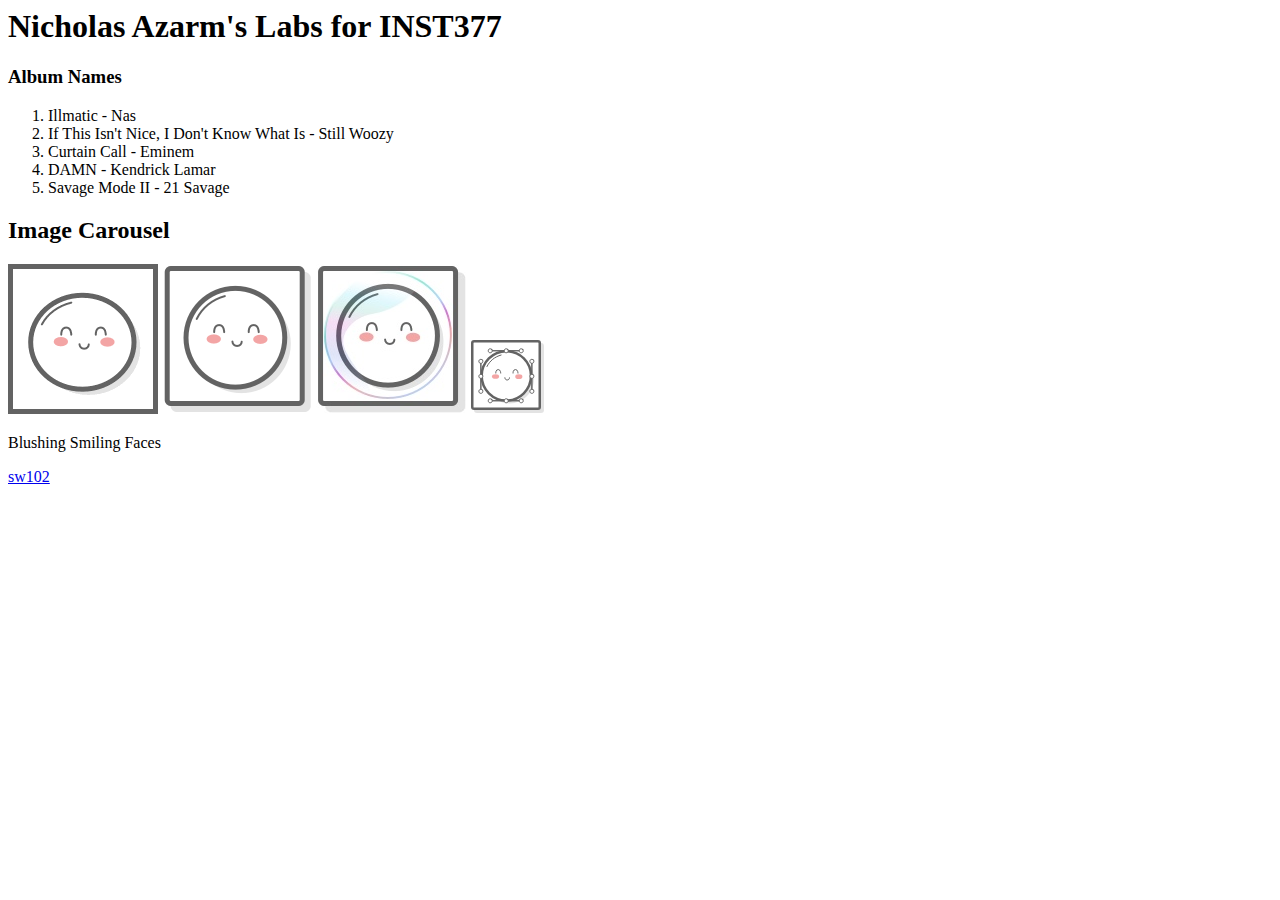
<file: client/lab_1/index.html>
<html lang="en">
<head>
  <meta charset="UTF-8">
  <meta http-equiv="X-UA-Compatible" content="IE=edge">
  <meta name="viewport" content="width=device-width, initial-scale=1.0">
  <title>Nicholas Azarm's Labs</title>
</head>
<body>
  <div>
    <header><h1>Nicholas Azarm's Labs for INST377</h1></header>
    <div>
      <div>
        <h3>Album Names</h3>
        <ol>
          <li>Illmatic - Nas</li>
          <li>If This Isn't Nice, I Don't Know What Is - Still Woozy</li>
          <li>Curtain Call - Eminem</li>
          <li>DAMN - Kendrick Lamar</li>
          <li>Savage Mode II - 21 Savage</li>
        </ol>
      </div>
      <div>
        <h2>Image Carousel</h2>
        <div>
          <img src="./images/mochi.gif">
          <img src="./images/mochi.png">
          <img src="./images/mochi.jpg">
          <img src="./images/mochi.svg">
        </div>
        <div>
          <p>Blushing Smiling Faces</p>
        </div>
      </div>
    </div>
  </div>
  <div>
    <footer>
      <a href="http://github.com/sw102/" target="_blank" rel="noopener noreferrer">sw102</a>
    </footer>
  </div>
</body>
</html>
</file>
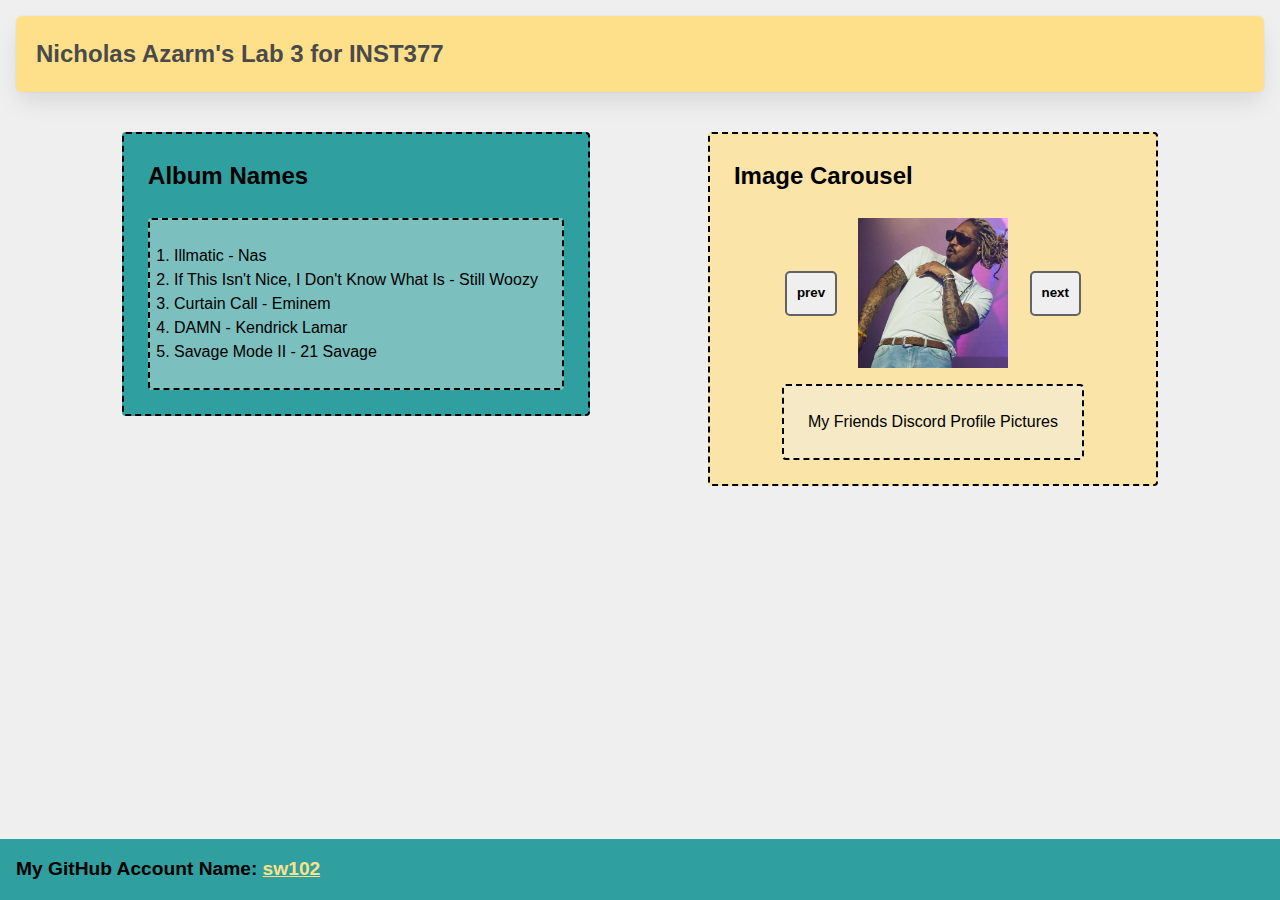
<file: client/lab_3/index.html>
<html lang="en">
<head>
  <meta charset="UTF-8">
  <meta http-equiv="X-UA-Compatible" content="IE=edge">
  <meta name="viewport" content="width=device-width, initial-scale=1.0">
  <title>Nicholas Azarm's Lab 2 for INST377</title>
  <link rel="stylesheet" href="style.css">
</head>
<body>
  <div class="wrapper">
    <header class="header h1"><h1>Nicholas Azarm's Lab 3 for INST377</h1></header> 
    <div class="container">
      <div class="left_section box">
        <h2>Album Names</h2>
        <ol class="box">
            <li>Illmatic - Nas</li>
            <li>If This Isn't Nice, I Don't Know What Is - Still Woozy</li>
            <li>Curtain Call - Eminem</li>
            <li>DAMN - Kendrick Lamar</li>
            <li>Savage Mode II - 21 Savage</li>
        </ol>
      </div>
      <div class="right_section box">
        <h2>Image Carousel</h2>
        <div class="carousel">
            <button class="prev">prev</button>
            <div class="slides">
                <div class="carousel_item visible"><img id="slide1" src="./images/Cartier_Bass_PFP.png" alt="Cartier Bass PFP"></div>
                <div class="carousel_item hidden"><img id="slide2" src="./images/Holiday_Will_PFP.png" alt="Holiday Will PFP"></div>
                <div class="carousel_item hidden"><img id="slide3" src="./images/SW_PFP.png" alt="SW PFP"></div>
                <div class="carousel_item hidden"><img id="slide4" src="./images/Yuhhh_PFP.png" alt="Yuhhh PFP"></div>
            </div>
            <button class="next">next</button>
        </div>
        <div class="box">My Friends Discord Profile Pictures</div>
      </div>
  </div>
  <footer class="footer a:hover">
    My GitHub Account Name:
    <a href="https://github.com/sw102" target="_blank">sw102</a>
  </footer>
  <script src="script.js" ></script>
</body>
</html>
</file>
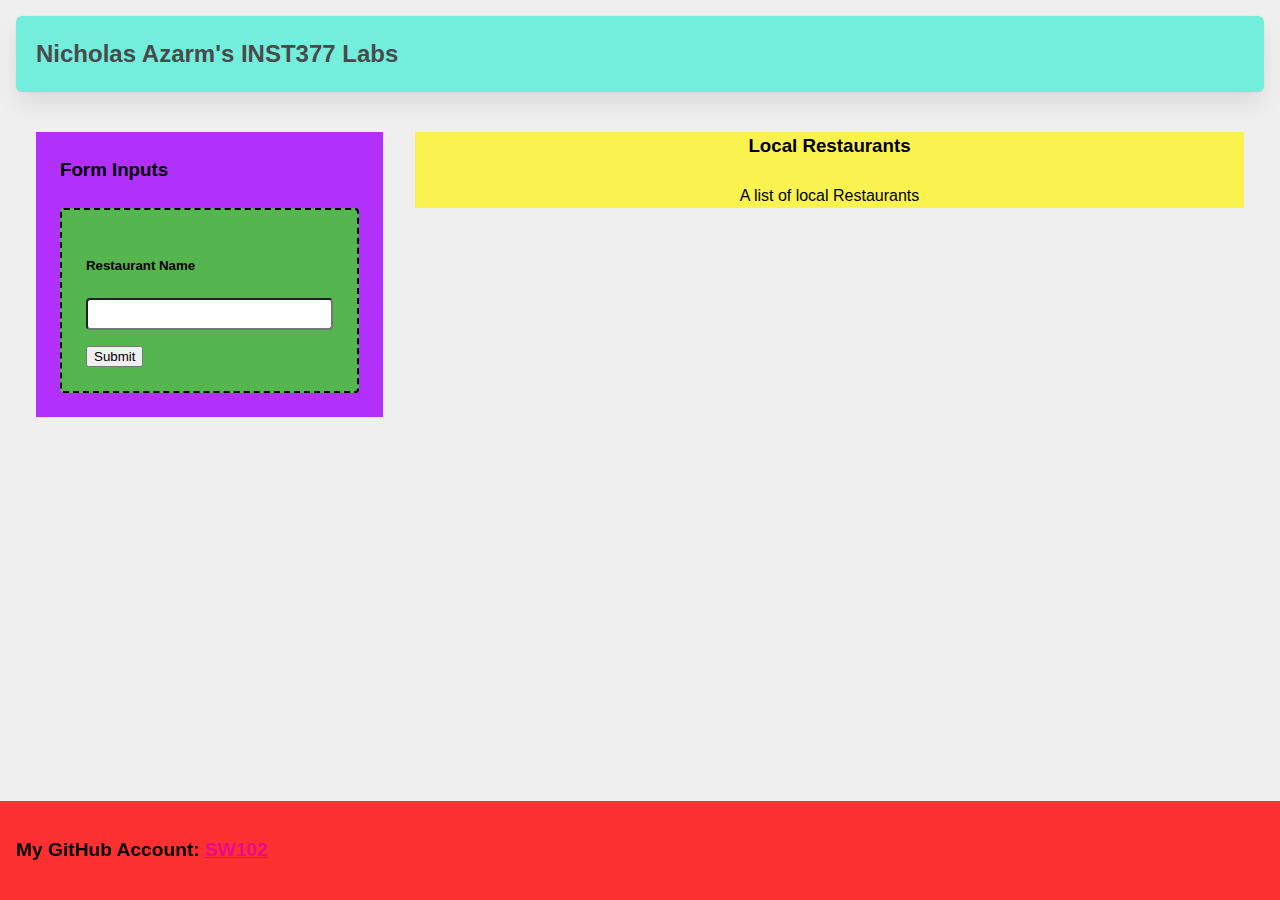
<file: client/lab_4/index.html>
<html lang="en">
  <head>
    <meta charset="UTF-8" />
    <meta http-equiv="X-UA-Compatible" content="IE=edge" />
    <meta name="viewport" content="width=device-width, initial-scale=1.0" />
    <title>Nicholas Azarm's Labs for INST377</title>
    <link rel="stylesheet" href="style.css" />
  </head>
  <body>
    <div class="wrapper">
      <header class="header">
        <h1>Nicholas Azarm's INST377 Labs</h1>
      </header>
      <div class="container">
        <div class="left_section">
          <h3>Form Inputs</h3>
          <form
            action="https://data.princegeorgescountymd.gov/resource/umjn-t2iz.json"
            class="box main_form"
          >
          <h5>Restaurant Name</h5>
            <label for="resto"></label>
            <input type="text" id="resto" />
            <button type="submit">Submit</button>
          </form>
        </div>
        <div class="right_section">
          <h3>Local Restaurants</h3>
          <div class="restaurant_list">A list of local Restaurants</div>
        </div>
      </div>
    </div>
    <footer class="footer a:hover headerbox">
      <p>My GitHub Account: <a href="https://github.com/sw102/">SW102</a></p>
    </footer>
  </body>
</html>

<!-- Bring in your successful HTML/CSS from the Flexbox lab -->
<!-- Try typing 'doc' at the top of this file and pressing "tab" -->
<!-- if your development environment is set up correctly -->
<!-- the Emmett plugin will set this file up for you -->

<!-- Requirements -->
<!-- Your page will need a form in it with an 'action' to the Prince George's County Food Services API and a single text field with an id/name of "resto" -->
<!-- The link for the API is in this page: https://data.princegeorgescountymd.gov/Health/Food-Inspection/umjn-t2iz -->

<!-- This week doesn't have a script.js file in it, because you're focusing on HTML and CSS -->
</file>
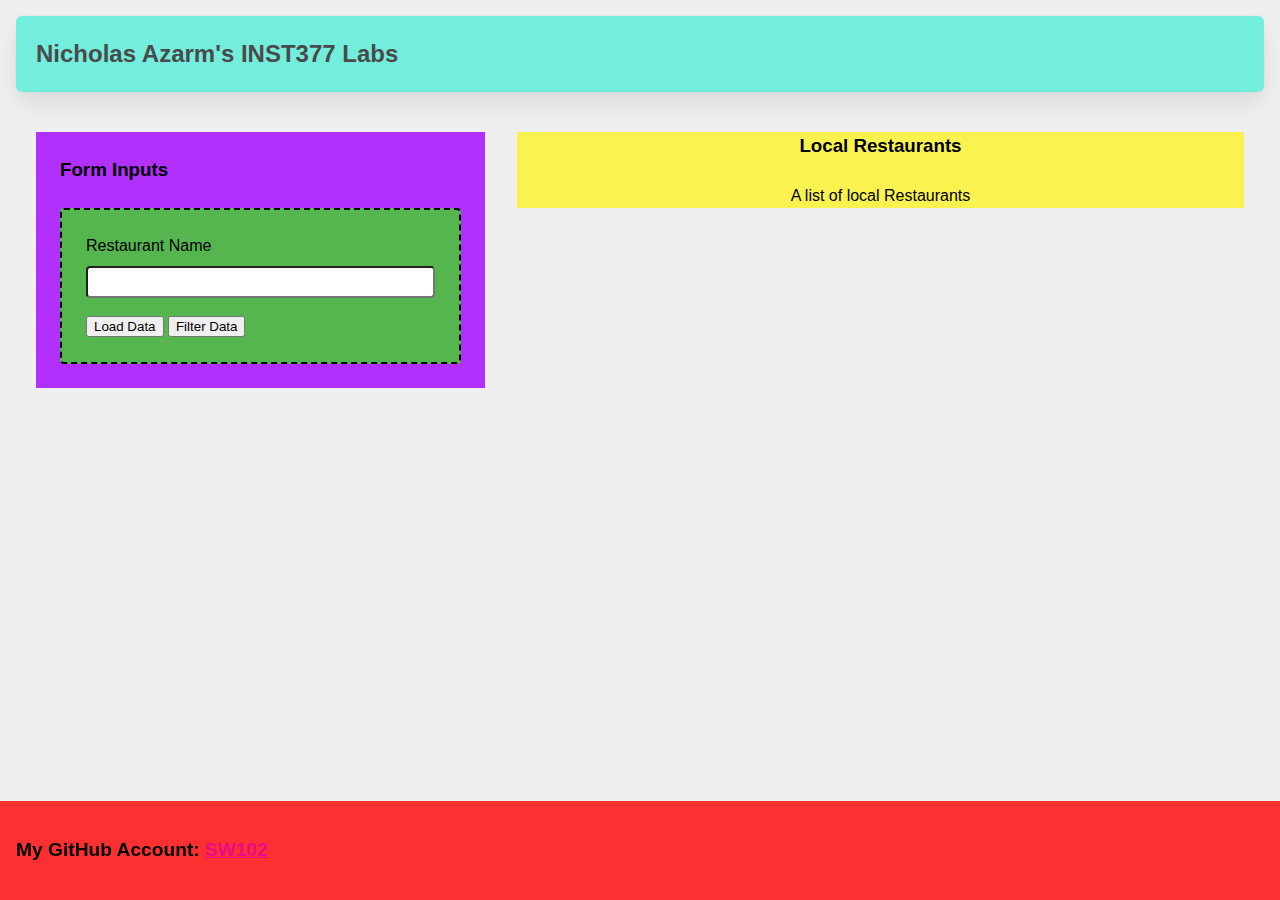
<file: client/lab_5/index.html>
<html lang="en">
  <head>
    <meta charset="UTF-8" />
    <meta http-equiv="X-UA-Compatible" content="IE=edge" />
    <meta name="viewport" content="width=device-width, initial-scale=1.0" />
    <title>Nicholas Azarm's Labs for INST377</title>
    <link rel="stylesheet" href="style.css" />
  </head>
  <body>
    <div class="wrapper">
      <header class="header">
        <h1>Nicholas Azarm's INST377 Labs</h1>
      </header>
      <div class="container">
        <div class="left_section">
          <h3>Form Inputs</h3>
          <form
            action="https://data.princegeorgescountymd.gov/resource/umjn-t2iz.json"
            class="box main_form"
          >
            <label for="resto">Restaurant Name</label>
            <input type="text" id="resto" name="resto"/>
            <button type="submit">Load Data</button>
            <button type="button" class="filter_button">Filter Data</button>
          </form>
        </div>
        <div class="right_section">
          <h3>Local Restaurants</h3>
          <div class="restaurant_list">A list of local Restaurants</div>
        </div>
      </div>
    </div>
    <footer class="footer a:hover headerbox">
      <p>My GitHub Account: <a href="https://github.com/sw102/">SW102</a></p>
    </footer>
    <script src="./script.js"></script>
  </body>
</html>
<!-- Bring in your successful HTML/CSS from the Flexbox lab -->
<!-- Your page will need a form in it, but that form will not need an action
    You will need to add the attribute "name" to your input
    with a value of 'resto'

    You will need to hook your script.js to this file for the midterm to work
    you will need a "filter" button with a type of "button" and a
    "load data" button with a type of "submit" on it
-->
</file>
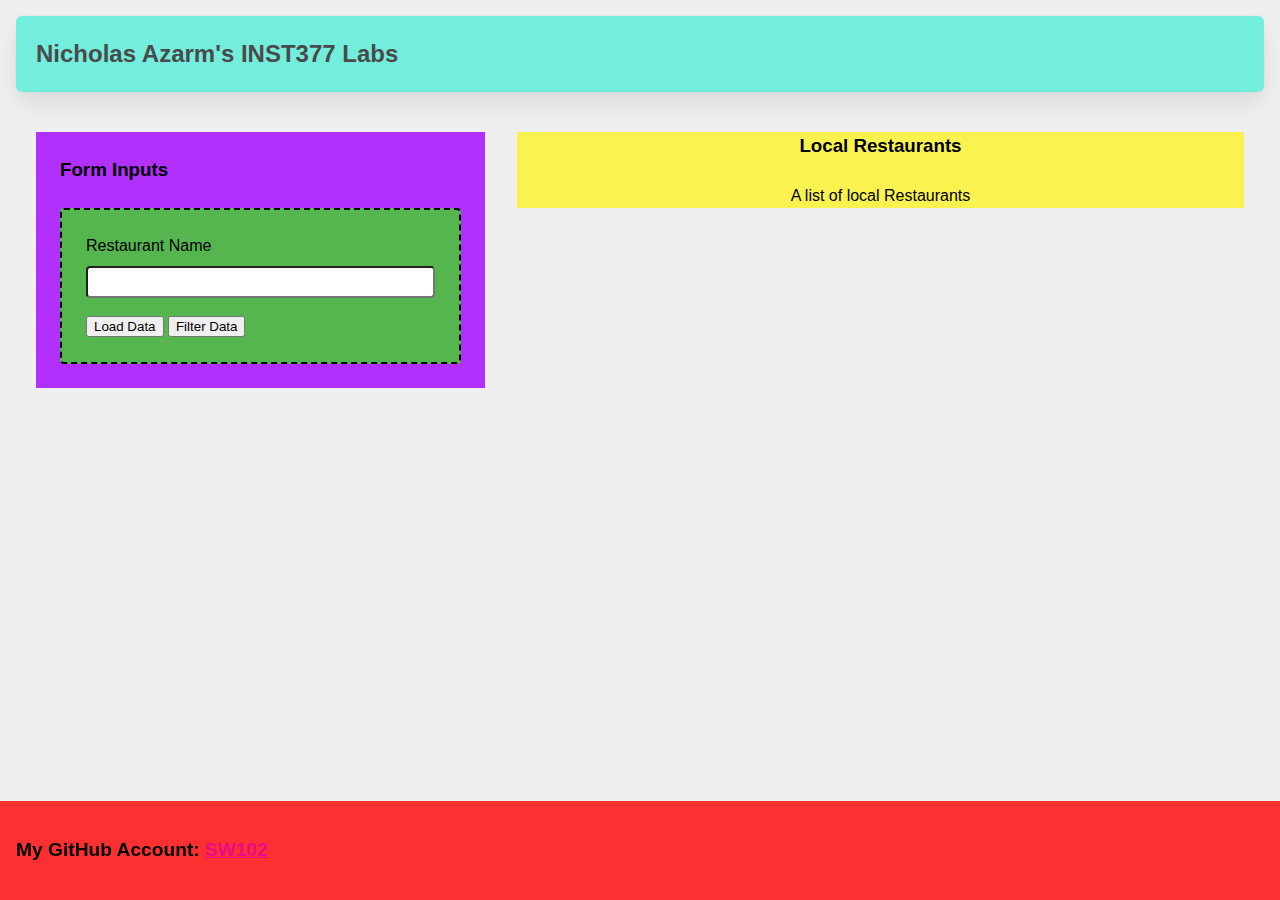
<file: client/lab_6/index.html>
<!--
    This is how to build the CSS-only load animation from loading.io    
    <div class="lds-ellipsis"><div></div><div></div><div></div><div></div></div>

    This is helpful for showing your client-side users when data is loading,
    since there's otherwise no sign your app is thinking about something!

    Try placing it at the same level in your element tree as your Submit button
-->
<html lang="en">
  <head>
    <meta charset="UTF-8" />
    <meta http-equiv="X-UA-Compatible" content="IE=edge" />
    <meta name="viewport" content="width=device-width, initial-scale=1.0" />
    <title>Nicholas Azarm's Labs for INST377</title>
    <link rel="stylesheet" href="style.css" />
  </head>
  <body>
    <div class="wrapper">
      <header class="header">
        <h1>Nicholas Azarm's INST377 Labs</h1>
      </header>
      <div class="container">
        <div class="left_section">
          <h3>Form Inputs</h3>
          <form
            action="https://data.princegeorgescountymd.gov/resource/umjn-t2iz.json"
            class="box main_form"
          >
            <label for="resto">Restaurant Name</label>
            <input type="text" id="resto" name="resto"/>
            <button type="submit">Load Data</button>
            <button type="button" class="filter_button">Filter Data</button>
          </form>
        </div>
        <div class="right_section">
          <h3>Local Restaurants</h3>
          <div class="restaurant_list">A list of local Restaurants</div>
        </div>
      </div>
    </div>
    <footer class="footer a:hover headerbox">
      <p>My GitHub Account: <a href="https://github.com/sw102/">SW102</a></p>
    </footer>
    <script src="./script.js"></script>
  </body>
</html>
</file>
<file: client/lab_3/style.css>
* {
  box-sizing: border-box;
}

/* 
  These rules apply to actual HTML elements with no labelling!
  So: they style the tags directly
*/

html {
  background-color: #fff;
  font-size: 16px;
  min-width: 300px;
  overflow-x: hidden;
  overflow-y: scroll;

  /* these are specific to different browsers */
  -moz-osx-font-smoothing: grayscale;
  -webkit-font-smoothing: antialiased;
  text-rendering: optimizeLegibility;
  -webkit-text-size-adjust: 100%;
  -moz-text-size-adjust: 100%;
  text-size-adjust: 100%;
}

body {
  margin: 0;
  padding: 0;

  font-family: ‘Segoe UI’, Candara, ‘Bitstream Vera Sans’, ‘DejaVu Sans’, ‘Bitsream Vera Sans’, ‘Trebuchet MS’, Verdana, ‘Verdana Ref’, sans-serif;
  font-weight: 400;
  line-height: 1.5;
  background-color: rgb(239, 239, 239);
}


a {
  display: inline-block;
  text-decoration: none;
}

h2 {
  margin:0;
  padding:0;
  padding-bottom:1.5rem;
}

form {
  accent-color: hsla(120, 100%, 50%, 0.482);
}

/*
  - These styles use 'class names'
  - You can apply them by using the 'class' attribute on your HTML
  - like this: <div class="wrapper">
  - note that the period vanishes there!
*/


.wrapper {
  min-height: 100vh;
  display: flex;
  flex-direction: column;
  margin: 0;
  flex: 1;
}

.container {
  margin: 0 20px;
  display: flex;
  justify-content: space-evenly;
  align-items: start;
  flex:1;
}

.header {
  padding-top: 1rem;
  padding-left: 1rem;
  padding-right: 1rem;
  padding-bottom: 1.5rem;
}


/*
  This rule implies that the H1 tag lives within another HTML tag
  It "inherits" some rules from the above
  Those rules won't apply to an h1 that's outside a block with the class of 'header'
*/

.header h1 {
  display: block;
  /* this will push other blocks out of the way */

  /* colors */
  background-color: #ffe08a;
  color: #4a4a4a;

  /* shapes */
  border-radius: 6px;
  font-size: 1.5rem;
  padding: 1.25rem;
  margin:0; /* removing the margin on h1 tags means the header pins to the top if we move */


  /* box-shadows are fancy */
  box-shadow: 0 0.5em 1em -0.125em rgb(10 10 10 / 10%), 0 0 0 1px rgb(10 10 10 / 2%);
}


/*
  Rules can be combined on a block to apply the 'cascade' in order
  So you can use two classnames in a single class attribute
  like: <div class="box section">

  Rules may combine in unexpected ways - remember that the LAST thing written in this file will have "priority"
  And will be what displays in your client
*/

.box {
  background-color: rgba(239, 239, 239, 0.40);
  border: 2px dashed;
  border-radius: 4px;

  width: fit-content;
  height:fit-content;
  padding: 1.5rem;
  margin: 0 auto;
}

.left_section {
  background-color: rgba(0, 139, 139, 0.8);
  flex: 0 1 auto;
  margin: 1rem;
  padding: 1.5rem;
}

.right_section {
  background-color: rgba(255, 224, 138, 0.7);
  flex: 1 2 auto;
  margin: 1rem;
  align-items: center;
  max-width: 450px;
}

/*
  This block is actually dependent on the "container" block having a flex set on it
  and the "wrapper" block displaying as a flex column with a "vertical height" (vh) of 100.
  That serves to cram the footer to the bottom of the page.
*/

.footer {
  flex-shrink: 0;
  padding: 1rem;
  background-color: rgba(0, 139, 139, 0.8);
  font-size: 1.2rem;
  font-weight: 600;
}

.footer a {
  color: rgba(255, 224, 138, 1);
  text-decoration: underline;
}

/*
  This is an example of a 'pseudoclass'
  In this instance, it says what to do if a mouse hovers over a link
  This is pretty desktop-specific, since there's no hover function on touchscreens
*/
.footer a:hover {
  /* Hue, saturation, luminosity, alpha */
  background-color: hsla(0, 0%, 90%, 0.15);
  /* red, green, blue, alpha */
  color: rgb(246, 169, 93);
  text-decoration: none;
}

.subtitle {
  color: rgba(0, 0, 0, 0.8);
  margin: 0px;
  margin-bottom: 5px;
}


/* Deploy this with images as direct "children" and the images should pop into shape */
.grid {
  display: flex;
  justify-content: space-evenly;
  flex-flow: wrap;
  width: 350px;
  height: 350px;
  margin: 0 auto;
}

.grid img {
  width: 150px;
  height: 150px;
}


/* Carousel */
div.carousel {
  max-width: 300px;
  overflow: hidden;
  text-align: center;
  display: flex;
  flex-direction: row;
  align-items: center;
  justify-content: space-between;
  margin: 0 auto;
  margin-bottom: 1rem;
}

.carousel .slides {
  display: flex;
  overflow-x: auto;
  scroll-snap-type: x mandatory;
  scroll-behavior: smooth;
  -webkit-overflow-scrolling: touch;
}

/* .carousel_item, */
.hidden {
  display: none;
}

.visible {
  display: block;
}

.carousel_item img {
  /* 
    Setting width, rather than max-width or min-width,
    means annoying pop-ins won't happen
    but it also means you need to format your images to be compatible
    or they will stretch weird

    - try a tall one and see what happens
    - change the height on a fixed image size and see what happens
    - now make sure that images are _always_ square
    - ... there's a reason crop tools are popular in image editors
   */
  width: 150px; 
}

.prev,
.next {
  border: none;
  margin: 2px;
  text-align: center;
  border-radius: 5px;
  font-weight: bold;
  height: 45px;
  padding: 10px;
  line-height: 0; /* This centers a button's text! */
  border: 2px solid rgb(99,99,99); /* shorthand for how to do a border */
}

.prev:focus,
.next:focus {
  margin: 0;
  /* Pick a good border colour and check out how it works with your buttons */
}

.prev:hover,
.next:hover {
  /* Pick a good background colour for your hover pseudoclass */
}
/*test */
</file>
<file: client/lab_4/style.css>
* {
  box-sizing: border-box;
}

/* 
  These rules apply to actual HTML elements with no labelling!
  So: they style the tags directly
*/

html {
  background-color: #fff;
  font-size: 16px;
  min-width: 300px;
  overflow-x: hidden;
  overflow-y: scroll;

  /* these are specific to different browsers */
  -moz-osx-font-smoothing: grayscale;
  -webkit-font-smoothing: antialiased;
  text-rendering: optimizeLegibility;
  -webkit-text-size-adjust: 100%;
  -moz-text-size-adjust: 100%;
  text-size-adjust: 100%;
}

body {
  margin: 0;
  padding: 0;

  font-family: ‘Segoe UI’, Candara, ‘Bitstream Vera Sans’, ‘DejaVu Sans’, ‘Bitsream Vera Sans’, ‘Trebuchet MS’, Verdana, ‘Verdana Ref’, sans-serif;
  font-weight: 400;
  line-height: 1.5;
  background-color: rgb(239, 239, 239);
}


a {
  display: inline-block;
  text-decoration: none;
}

h2, h3 {
  margin:0;
  padding:0;
  padding-bottom:1.5rem;
}

form {
  accent-color: hsla(120, 100%, 50%, 0.482);
}

/*
  - These styles use 'class names'
  - You can apply them by using the 'class' attribute on your HTML
  - like this: <div class="wrapper">
  - note that the period vanishes there!
*/


.wrapper {
  min-height: 100vh;
  display: flex;
  flex-direction: column;
  margin: 0;
  flex: 1;
}

.container {
  margin: 0 20px;
  display: flex;
  justify-content: space-evenly;
  align-items: start;
  flex:1;
}

.header {
  padding-top: 1rem;
  padding-left: 1rem;
  padding-right: 1rem;
  padding-bottom: 1.5rem;
}


/*
  This rule implies that the H1 tag lives within another HTML tag
  It "inherits" some rules from the above
  Those rules won't apply to an h1 that's outside a block with the class of 'header'
*/

.header h1 {
  display: block;
  /* this will push other blocks out of the way */

  /* colors */
  background-color: #73EEDC;
  color: #4a4a4a;

  /* shapes */
  border-radius: 6px;
  font-size: 1.5rem;
  padding: 1.25rem;
  margin:0; /* removing the margin on h1 tags means the header pins to the top if we move */


  /* box-shadows are fancy */
  box-shadow: 0 0.5em 1em -0.125em rgb(10 10 10 / 10%), 0 0 0 1px rgb(10 10 10 / 2%);
}


/*
  Rules can be combined on a block to apply the 'cascade' in order
  So you can use two classnames in a single class attribute
  like: <div class="box section">

  Rules may combine in unexpected ways - remember that the LAST thing written in this file will have "priority"
  And will be what displays in your client
*/

.box {
  background-color: rgba(52, 228, 17, 0.742);
  border: 2px dashed;
  border-radius: 4px;

  width: fit-content;
  height:fit-content;
  padding: 1.5rem;
  margin: 0 auto;
}

.left_section {
  background-color: rgba(162, 0, 255, 0.8);
  flex: 0 1 auto;
  margin: 1rem;
  padding: 1.5rem;
}

.right_section {
  background-color: rgba(255, 243, 12, 0.7);
  flex: 1 2 auto;
  margin: 1rem;
  align-items: center;
  justify-content: center;
  display: flex;
  flex-direction: column;
}

/*
  This block is actually dependent on the "container" block having a flex set on it
  and the "wrapper" block displaying as a flex column with a "vertical height" (vh) of 100.
  That serves to cram the footer to the bottom of the page.
*/

.footer {
  flex-shrink: 0;
  padding: 1rem;
  background-color: rgba(255, 0, 0, 0.8);
  font-size: 1.2rem;
  font-weight: 600;
  position: fixed;
  left: 0;
  bottom: 0;
  width: 100%;
}

.footer a { 
  color: rgb(231, 9, 142);
  text-decoration: underline;
}

/*
  This is an example of a 'pseudoclass'
  In this instance, it says what to do if a mouse hovers over a link
  This is pretty desktop-specific, since there's no hover function on touchscreens
*/
.footer a:hover {
  /* Hue, saturation, luminosity, alpha */
  background-color: hsla(0, 0%, 95%, 0.15);
  /* red, green, blue, alpha */
  color: rgb(79, 23, 235);
  text-decoration: none;
}

.subtitle {
  color: rgba(0, 0, 0, 0.8);
  margin: 0px;
  margin-bottom: 5px;
}


/* Deploy this with images as direct "children" and the images should pop into shape */
.grid {
  display: flex;
  justify-content: space-evenly;
  flex-flow: wrap;
  width: 350px;
  height: 350px;
  margin: 0 auto;
}

.grid img {
  width: 150px;
  height: 150px;
}


/* Carousel */
div.carousel {
  max-width: 300px;
  overflow: hidden;
  text-align: center;
  display: flex;
  flex-direction: row;
  align-items: center;
  justify-content: space-between;
  margin: 0 auto;
  margin-bottom: 1rem;
}

.carousel .slides {
  display: flex;
  overflow-x: auto;
  scroll-snap-type: x mandatory;
  scroll-behavior: smooth;
  -webkit-overflow-scrolling: touch;
}

/* .carousel_item, */
.hidden {
  display: none;
}

.visible {
  display: block;
}

.carousel_item img {
  /* 
    Setting width, rather than max-width or min-width,
    means annoying pop-ins won't happen
    but it also means you need to format your images to be compatible
    or they will stretch weird

    - try a tall one and see what happens
    - change the height on a fixed image size and see what happens
    - now make sure that images are _always_ square
    - ... there's a reason crop tools are popular in image editors
   */
  width: 150px; 
}

.prev,
.next {
  border: none;
  margin: 2px;
  text-align: center;
  border-radius: 5px;
  font-weight: bold;
  height: 45px;
  padding: 10px;
  line-height: 0; /* This centers a button's text! */
  border: 2px solid rgb(99,99,99); /* shorthand for how to do a border */
}

.prev:focus,
.next:focus {
  margin: 0;
  /* Pick a good border colour and check out how it works with your buttons */
}

.prev:hover,
.next:hover {
  /* Pick a good background colour for your hover pseudoclass */
}
/*test */
/*
Form Styles
*/

form input {
    /* This is a hack to make sure our boxes line up with one another nicely */
    width: 100%;
    width: -moz-available;          /* WebKit-based browsers will ignore this. */
    width: -webkit-fill-available;  /* Mozilla-based browsers will ignore this. */
    width: fill-available;

    /* here we are setting white space correctly */
    margin-bottom: 1rem;
    height: 2rem;
    border-radius: 4px;
  }

form label {
  width: 100%;
  width: -moz-available;          /* WebKit-based browsers will ignore this. */
  width: -webkit-fill-available;  /* Mozilla-based browsers will ignore this. */
  width: fill-available;
  align-items: flex-start;

  display: block; /* this turns the label text into a box we can set margins on */
  margin-bottom: 0.5rem;
}

/* How To Write A Media Query For Small Screens */

@media only screen and (max-width: 736px){
    /* Rules in here will only apply when a screen is the correct size */
    /* check it out by using your developer tools to shrink your screen-size */
    .container {
      background-color: rgba(204, 8, 162, 0.65);
      flex-direction: column;
      align-items: center;
    }
    .right_section {
      align-items: flex-start;
    }
}
</file>
<file: client/lab_5/style.css>
/* CSS instructions for Lab 5 */
/* Bring in your successful CSS from week 4 */
/*
    Add a flexbox class that will keep two buttons nicely styled next to one another
    under your HTML form and input field
 */
 * {
    box-sizing: border-box;
  }
  
  /* 
    These rules apply to actual HTML elements with no labelling!
    So: they style the tags directly
  */
  
  html {
    background-color: #fff;
    font-size: 16px;
    min-width: 300px;
    overflow-x: hidden;
    overflow-y: scroll;
  
    /* these are specific to different browsers */
    -moz-osx-font-smoothing: grayscale;
    -webkit-font-smoothing: antialiased;
    text-rendering: optimizeLegibility;
    -webkit-text-size-adjust: 100%;
    -moz-text-size-adjust: 100%;
    text-size-adjust: 100%;
  }
  
  body {
    margin: 0;
    padding: 0;
  
    font-family: ‘Segoe UI’, Candara, ‘Bitstream Vera Sans’, ‘DejaVu Sans’, ‘Bitsream Vera Sans’, ‘Trebuchet MS’, Verdana, ‘Verdana Ref’, sans-serif;
    font-weight: 400;
    line-height: 1.5;
    background-color: rgb(239, 239, 239);
  }
  
  
  a {
    display: inline-block;
    text-decoration: none;
  }
  
  h2, h3 {
    margin:0;
    padding:0;
    padding-bottom:1.5rem;
  }
  
  form {
    accent-color: hsla(120, 100%, 50%, 0.482);
  }
  
  /*
    - These styles use 'class names'
    - You can apply them by using the 'class' attribute on your HTML
    - like this: <div class="wrapper">
    - note that the period vanishes there!
  */
  
  
  .wrapper {
    min-height: 100vh;
    display: flex;
    flex-direction: column;
    margin: 0;
    flex: 1;
  }
  
  .container {
    margin: 0 20px;
    display: flex;
    justify-content: space-evenly;
    align-items: start;
    flex:1;
  }
  
  .header {
    padding-top: 1rem;
    padding-left: 1rem;
    padding-right: 1rem;
    padding-bottom: 1.5rem;
  }
  
  
  /*
    This rule implies that the H1 tag lives within another HTML tag
    It "inherits" some rules from the above
    Those rules won't apply to an h1 that's outside a block with the class of 'header'
  */
  
  .header h1 {
    display: block;
    /* this will push other blocks out of the way */
  
    /* colors */
    background-color: #73EEDC;
    color: #4a4a4a;
  
    /* shapes */
    border-radius: 6px;
    font-size: 1.5rem;
    padding: 1.25rem;
    margin:0; /* removing the margin on h1 tags means the header pins to the top if we move */
  
  
    /* box-shadows are fancy */
    box-shadow: 0 0.5em 1em -0.125em rgb(10 10 10 / 10%), 0 0 0 1px rgb(10 10 10 / 2%);
  }
  
  
  /*
    Rules can be combined on a block to apply the 'cascade' in order
    So you can use two classnames in a single class attribute
    like: <div class="box section">
  
    Rules may combine in unexpected ways - remember that the LAST thing written in this file will have "priority"
    And will be what displays in your client
  */
  
  .box {
    background-color: rgba(52, 228, 17, 0.742);
    border: 2px dashed;
    border-radius: 4px;
  
    width: fit-content;
    height:fit-content;
    padding: 1.5rem;
    margin: 0 auto;
  }
  
  .left_section {
    background-color: rgba(162, 0, 255, 0.8);
    flex: 0 1 auto;
    margin: 1rem;
    padding: 1.5rem;
  }
  
  .right_section {
    background-color: rgba(255, 243, 12, 0.7);
    flex: 1 2 auto;
    margin: 1rem;
    align-items: center;
    justify-content: center;
    display: flex;
    flex-direction: column;
  }
  
  /*
    This block is actually dependent on the "container" block having a flex set on it
    and the "wrapper" block displaying as a flex column with a "vertical height" (vh) of 100.
    That serves to cram the footer to the bottom of the page.
  */
  
  .footer {
    flex-shrink: 0;
    padding: 1rem;
    background-color: rgba(255, 0, 0, 0.8);
    font-size: 1.2rem;
    font-weight: 600;
    position: fixed;
    left: 0;
    bottom: 0;
    width: 100%;
  }
  
  .footer a { 
    color: rgb(231, 9, 142);
    text-decoration: underline;
  }
  
  /*
    This is an example of a 'pseudoclass'
    In this instance, it says what to do if a mouse hovers over a link
    This is pretty desktop-specific, since there's no hover function on touchscreens
  */
  .footer a:hover {
    /* Hue, saturation, luminosity, alpha */
    background-color: hsla(0, 0%, 95%, 0.15);
    /* red, green, blue, alpha */
    color: rgb(79, 23, 235);
    text-decoration: none;
  }
  
  .subtitle {
    color: rgba(0, 0, 0, 0.8);
    margin: 0px;
    margin-bottom: 5px;
  }
  
  
  /* Deploy this with images as direct "children" and the images should pop into shape */
  .grid {
    display: flex;
    justify-content: space-evenly;
    flex-flow: wrap;
    width: 350px;
    height: 350px;
    margin: 0 auto;
  }
  
  .grid img {
    width: 150px;
    height: 150px;
  }
  
  
  /* Carousel */
  div.carousel {
    max-width: 300px;
    overflow: hidden;
    text-align: center;
    display: flex;
    flex-direction: row;
    align-items: center;
    justify-content: space-between;
    margin: 0 auto;
    margin-bottom: 1rem;
  }
  
  .carousel .slides {
    display: flex;
    overflow-x: auto;
    scroll-snap-type: x mandatory;
    scroll-behavior: smooth;
    -webkit-overflow-scrolling: touch;
  }
  
  /* .carousel_item, */
  .hidden {
    display: none;
  }
  
  .visible {
    display: block;
  }
  
  .carousel_item img {
    /* 
      Setting width, rather than max-width or min-width,
      means annoying pop-ins won't happen
      but it also means you need to format your images to be compatible
      or they will stretch weird
  
      - try a tall one and see what happens
      - change the height on a fixed image size and see what happens
      - now make sure that images are _always_ square
      - ... there's a reason crop tools are popular in image editors
     */
    width: 150px; 
  }
  
  .prev,
  .next {
    border: none;
    margin: 2px;
    text-align: center;
    border-radius: 5px;
    font-weight: bold;
    height: 45px;
    padding: 10px;
    line-height: 0; /* This centers a button's text! */
    border: 2px solid rgb(99,99,99); /* shorthand for how to do a border */
  }
  
  .prev:focus,
  .next:focus {
    margin: 0;
    /* Pick a good border colour and check out how it works with your buttons */
  }
  
  .prev:hover,
  .next:hover {
    /* Pick a good background colour for your hover pseudoclass */
  }
  /*test */
  /*
  Form Styles
  */
  
  form input {
      /* This is a hack to make sure our boxes line up with one another nicely */
      width: 100%;
      width: -moz-available;          /* WebKit-based browsers will ignore this. */
      width: -webkit-fill-available;  /* Mozilla-based browsers will ignore this. */
      width: fill-available;
  
      /* here we are setting white space correctly */
      margin-bottom: 1rem;
      height: 2rem;
      border-radius: 4px;
    }
  
  form label {
    width: 100%;
    width: -moz-available;          /* WebKit-based browsers will ignore this. */
    width: -webkit-fill-available;  /* Mozilla-based browsers will ignore this. */
    width: fill-available;
    align-items: flex-start;
  
    display: block; /* this turns the label text into a box we can set margins on */
    margin-bottom: 0.5rem;
  }
  
  /* How To Write A Media Query For Small Screens */
  
  @media only screen and (max-width: 736px){
      /* Rules in here will only apply when a screen is the correct size */
      /* check it out by using your developer tools to shrink your screen-size */
      .container {
        background-color: rgba(204, 8, 162, 0.65);
        flex-direction: column;
        align-items: center;
      }
      .right_section {
        align-items: flex-start;
      }
  }
</file>
<file: client/lab_6/style.css>
/* 
    New code bonus: pure CSS data loading icon
    This comes from loading.io/css - it's nice to show that something is happening!
*/

/* CSS instructions for Lab 5 */
/* Bring in your successful CSS from week 4 */
/*
    Add a flexbox class that will keep two buttons nicely styled next to one another
    under your HTML form and input field
 */
 * {
  box-sizing: border-box;
}

/* 
  These rules apply to actual HTML elements with no labelling!
  So: they style the tags directly
*/

html {
  background-color: #fff;
  font-size: 16px;
  min-width: 300px;
  overflow-x: hidden;
  overflow-y: scroll;

  /* these are specific to different browsers */
  -moz-osx-font-smoothing: grayscale;
  -webkit-font-smoothing: antialiased;
  text-rendering: optimizeLegibility;
  -webkit-text-size-adjust: 100%;
  -moz-text-size-adjust: 100%;
  text-size-adjust: 100%;
}

body {
  margin: 0;
  padding: 0;

  font-family: ‘Segoe UI’, Candara, ‘Bitstream Vera Sans’, ‘DejaVu Sans’, ‘Bitsream Vera Sans’, ‘Trebuchet MS’, Verdana, ‘Verdana Ref’, sans-serif;
  font-weight: 400;
  line-height: 1.5;
  background-color: rgb(239, 239, 239);
}


a {
  display: inline-block;
  text-decoration: none;
}

h2, h3 {
  margin:0;
  padding:0;
  padding-bottom:1.5rem;
}

form {
  accent-color: hsla(120, 100%, 50%, 0.482);
}

/*
  - These styles use 'class names'
  - You can apply them by using the 'class' attribute on your HTML
  - like this: <div class="wrapper">
  - note that the period vanishes there!
*/


.wrapper {
  min-height: 100vh;
  display: flex;
  flex-direction: column;
  margin: 0;
  flex: 1;
}

.container {
  margin: 0 20px;
  display: flex;
  justify-content: space-evenly;
  align-items: start;
  flex:1;
}

.header {
  padding-top: 1rem;
  padding-left: 1rem;
  padding-right: 1rem;
  padding-bottom: 1.5rem;
}


/*
  This rule implies that the H1 tag lives within another HTML tag
  It "inherits" some rules from the above
  Those rules won't apply to an h1 that's outside a block with the class of 'header'
*/

.header h1 {
  display: block;
  /* this will push other blocks out of the way */

  /* colors */
  background-color: #73EEDC;
  color: #4a4a4a;

  /* shapes */
  border-radius: 6px;
  font-size: 1.5rem;
  padding: 1.25rem;
  margin:0; /* removing the margin on h1 tags means the header pins to the top if we move */


  /* box-shadows are fancy */
  box-shadow: 0 0.5em 1em -0.125em rgb(10 10 10 / 10%), 0 0 0 1px rgb(10 10 10 / 2%);
}


/*
  Rules can be combined on a block to apply the 'cascade' in order
  So you can use two classnames in a single class attribute
  like: <div class="box section">

  Rules may combine in unexpected ways - remember that the LAST thing written in this file will have "priority"
  And will be what displays in your client
*/

.box {
  background-color: rgba(52, 228, 17, 0.742);
  border: 2px dashed;
  border-radius: 4px;

  width: fit-content;
  height:fit-content;
  padding: 1.5rem;
  margin: 0 auto;
}

.left_section {
  background-color: rgba(162, 0, 255, 0.8);
  flex: 0 1 auto;
  margin: 1rem;
  padding: 1.5rem;
}

.right_section {
  background-color: rgba(255, 243, 12, 0.7);
  flex: 1 2 auto;
  margin: 1rem;
  align-items: center;
  justify-content: center;
  display: flex;
  flex-direction: column;
}

/*
  This block is actually dependent on the "container" block having a flex set on it
  and the "wrapper" block displaying as a flex column with a "vertical height" (vh) of 100.
  That serves to cram the footer to the bottom of the page.
*/

.footer {
  flex-shrink: 0;
  padding: 1rem;
  background-color: rgba(255, 0, 0, 0.8);
  font-size: 1.2rem;
  font-weight: 600;
  position: fixed;
  left: 0;
  bottom: 0;
  width: 100%;
}

.footer a { 
  color: rgb(231, 9, 142);
  text-decoration: underline;
}

/*
  This is an example of a 'pseudoclass'
  In this instance, it says what to do if a mouse hovers over a link
  This is pretty desktop-specific, since there's no hover function on touchscreens
*/
.footer a:hover {
  /* Hue, saturation, luminosity, alpha */
  background-color: hsla(0, 0%, 95%, 0.15);
  /* red, green, blue, alpha */
  color: rgb(79, 23, 235);
  text-decoration: none;
}

.subtitle {
  color: rgba(0, 0, 0, 0.8);
  margin: 0px;
  margin-bottom: 5px;
}


/* Deploy this with images as direct "children" and the images should pop into shape */
.grid {
  display: flex;
  justify-content: space-evenly;
  flex-flow: wrap;
  width: 350px;
  height: 350px;
  margin: 0 auto;
}

.grid img {
  width: 150px;
  height: 150px;
}


/* Carousel */
div.carousel {
  max-width: 300px;
  overflow: hidden;
  text-align: center;
  display: flex;
  flex-direction: row;
  align-items: center;
  justify-content: space-between;
  margin: 0 auto;
  margin-bottom: 1rem;
}

.carousel .slides {
  display: flex;
  overflow-x: auto;
  scroll-snap-type: x mandatory;
  scroll-behavior: smooth;
  -webkit-overflow-scrolling: touch;
}

/* .carousel_item, */
.hidden {
  display: none;
}

.visible {
  display: block;
}

.carousel_item img {
  /* 
    Setting width, rather than max-width or min-width,
    means annoying pop-ins won't happen
    but it also means you need to format your images to be compatible
    or they will stretch weird

    - try a tall one and see what happens
    - change the height on a fixed image size and see what happens
    - now make sure that images are _always_ square
    - ... there's a reason crop tools are popular in image editors
   */
  width: 150px; 
}

.prev,
.next {
  border: none;
  margin: 2px;
  text-align: center;
  border-radius: 5px;
  font-weight: bold;
  height: 45px;
  padding: 10px;
  line-height: 0; /* This centers a button's text! */
  border: 2px solid rgb(99,99,99); /* shorthand for how to do a border */
}

.prev:focus,
.next:focus {
  margin: 0;
  /* Pick a good border colour and check out how it works with your buttons */
}

.prev:hover,
.next:hover {
  /* Pick a good background colour for your hover pseudoclass */
}
/*test */
/*
Form Styles
*/

form input {
    /* This is a hack to make sure our boxes line up with one another nicely */
    width: 100%;
    width: -moz-available;          /* WebKit-based browsers will ignore this. */
    width: -webkit-fill-available;  /* Mozilla-based browsers will ignore this. */
    width: fill-available;

    /* here we are setting white space correctly */
    margin-bottom: 1rem;
    height: 2rem;
    border-radius: 4px;
  }

form label {
  width: 100%;
  width: -moz-available;          /* WebKit-based browsers will ignore this. */
  width: -webkit-fill-available;  /* Mozilla-based browsers will ignore this. */
  width: fill-available;
  align-items: flex-start;

  display: block; /* this turns the label text into a box we can set margins on */
  margin-bottom: 0.5rem;
}

/* How To Write A Media Query For Small Screens */

@media only screen and (max-width: 736px){
    /* Rules in here will only apply when a screen is the correct size */
    /* check it out by using your developer tools to shrink your screen-size */
    .container {
      background-color: rgba(204, 8, 162, 0.65);
      flex-direction: column;
      align-items: center;
    }
    .right_section {
      align-items: flex-start;
    }
}
</file>
